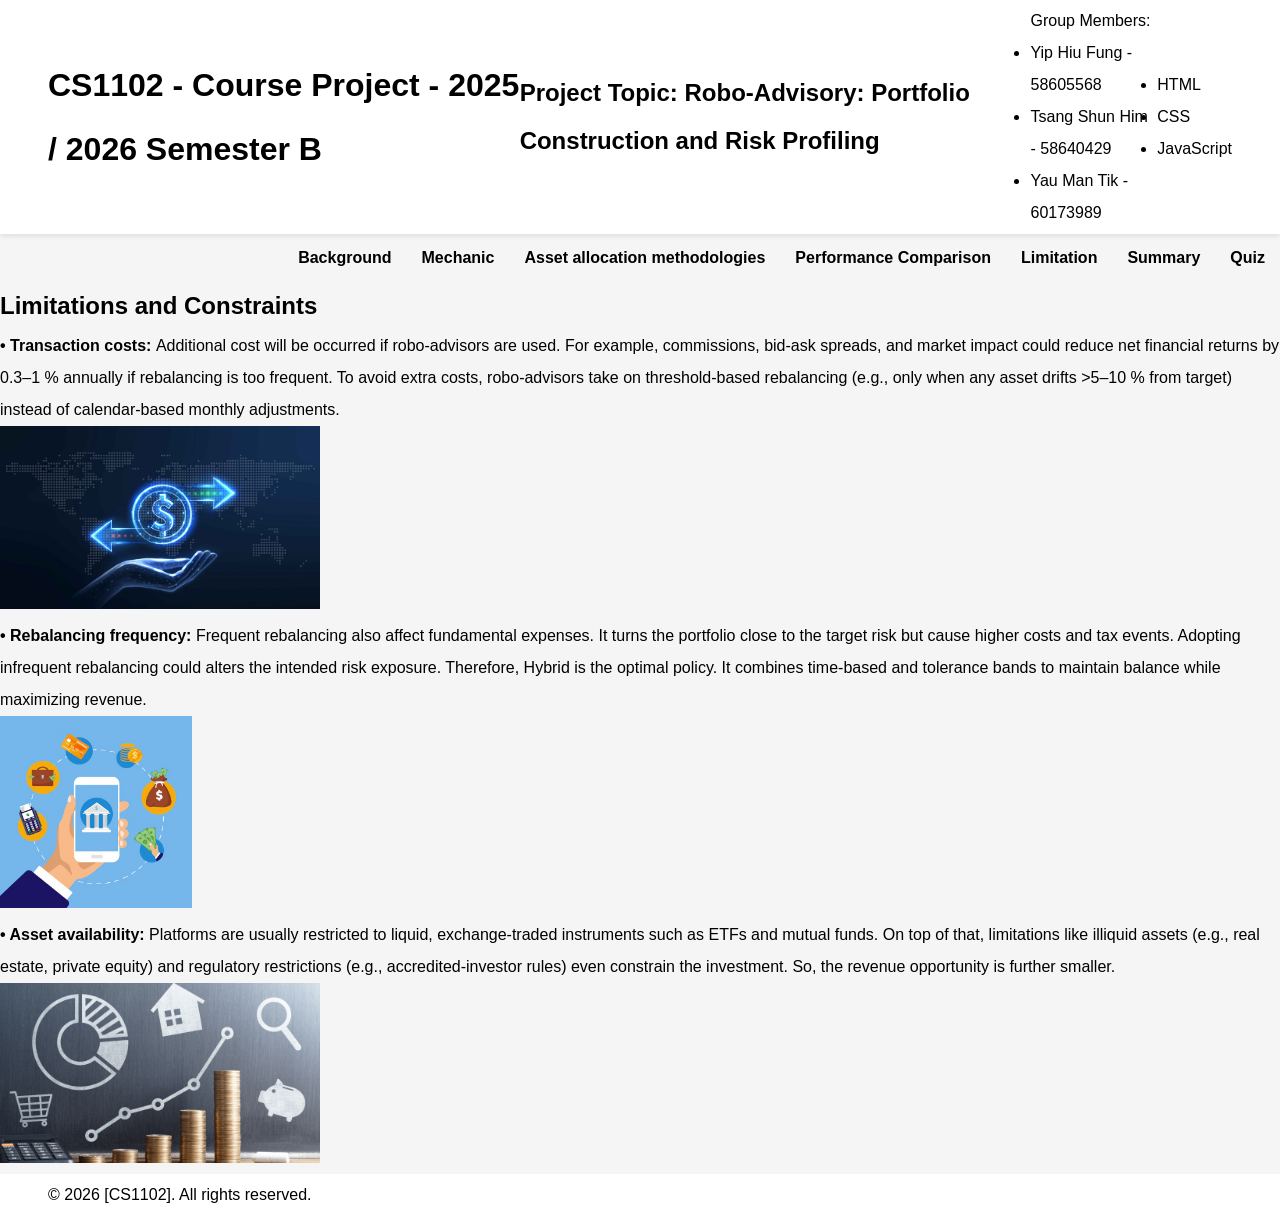
<file: limitation.html>
<!DOCTYPE html>
<html lang="en">
<head>
    <meta charset="UTF-8">
    <meta name="viewport" content="width=device-width, initial-scale=1.0">
    <title>Limitation - CS1102 Project</title>
    <link rel="stylesheet" href="styles.css">
</head>
<body>
    <header>
        <h1>CS1102 - Course Project - 2025 / 2026 Semester B</h1>
        <ul>
        <h2>Project Topic: Robo-Advisory: Portfolio Construction and Risk Profiling</h2>
        </ul>
        
        <ul>
            <p>Group Members: </p>
            <li>Yip Hiu Fung - 58605568</li>
            <li>Tsang Shun Him - 58640429</li>
            <li>Yau Man Tik - 60173989</li>
        </ul>

        <ul>
            <li>HTML</li>
            <li>CSS</li>
            <li>JavaScript</li>

        </ul>
    </header>
    <nav>
        <ul>
            <li><a href="index.html">Background</a></li>
            <li><a href="mechanic.html">Mechanic</a></li>
            <li><a href="mechanic2.html">Asset allocation methodologies</a></li>
            <li><a href="mechanic3.html">Performance Comparison</a></li>
            <li><a href="limitation.html">Limitation</a></li>
            <li><a href="summary.html">Summary</a></li>
            <li><a href="quiz.html">Quiz</a></li>
        </ul>
    </nav>
    <main>
        <h2>Limitations and Constraints</h2>

<p><strong>• Transaction costs: </strong>Additional cost will be occurred if robo-advisors are used. For example, commissions, bid-ask spreads, and market impact could reduce net financial returns by 0.3–1 % annually if rebalancing is too frequent. To avoid extra costs, robo-advisors take on threshold-based rebalancing (e.g., only when any asset drifts >5–10 % from target) instead of calendar-based monthly adjustments.</p>
<img src="AI-smart-finance-scaled.jpeg" style="max-width:25%; height:auto;">


<p><strong>• Rebalancing frequency: </strong>Frequent rebalancing also affect fundamental expenses. It turns the portfolio close to the target risk but cause higher costs and tax events. Adopting infrequent rebalancing could alters the intended risk exposure. Therefore, Hybrid is the optimal policy. It combines time-based and tolerance bands to maintain balance while maximizing revenue.</p><img src="mobile-banking-concept-money-transaction-business-mobile-payment-businessman-holds-phone_168129-2221.jpeg" style="max-width:15%; height:auto;">


<p><strong>• Asset availability: </strong>Platforms are usually restricted to liquid, exchange-traded instruments such as ETFs and mutual funds. On top of that, limitations like illiquid assets (e.g., real estate, private equity) and regulatory restrictions (e.g., accredited-investor rules) even constrain the investment. So, the revenue opportunity is further smaller.</p>
<img src="hjjhj.jpeg" style="max-width:25%; height:auto;">
    
    </main>
    <footer>
        <p>&copy; 2026 [CS1102]. All rights reserved.</p>
    </footer>
    <script src="script.js"></script>
</body>
</html>
</file>
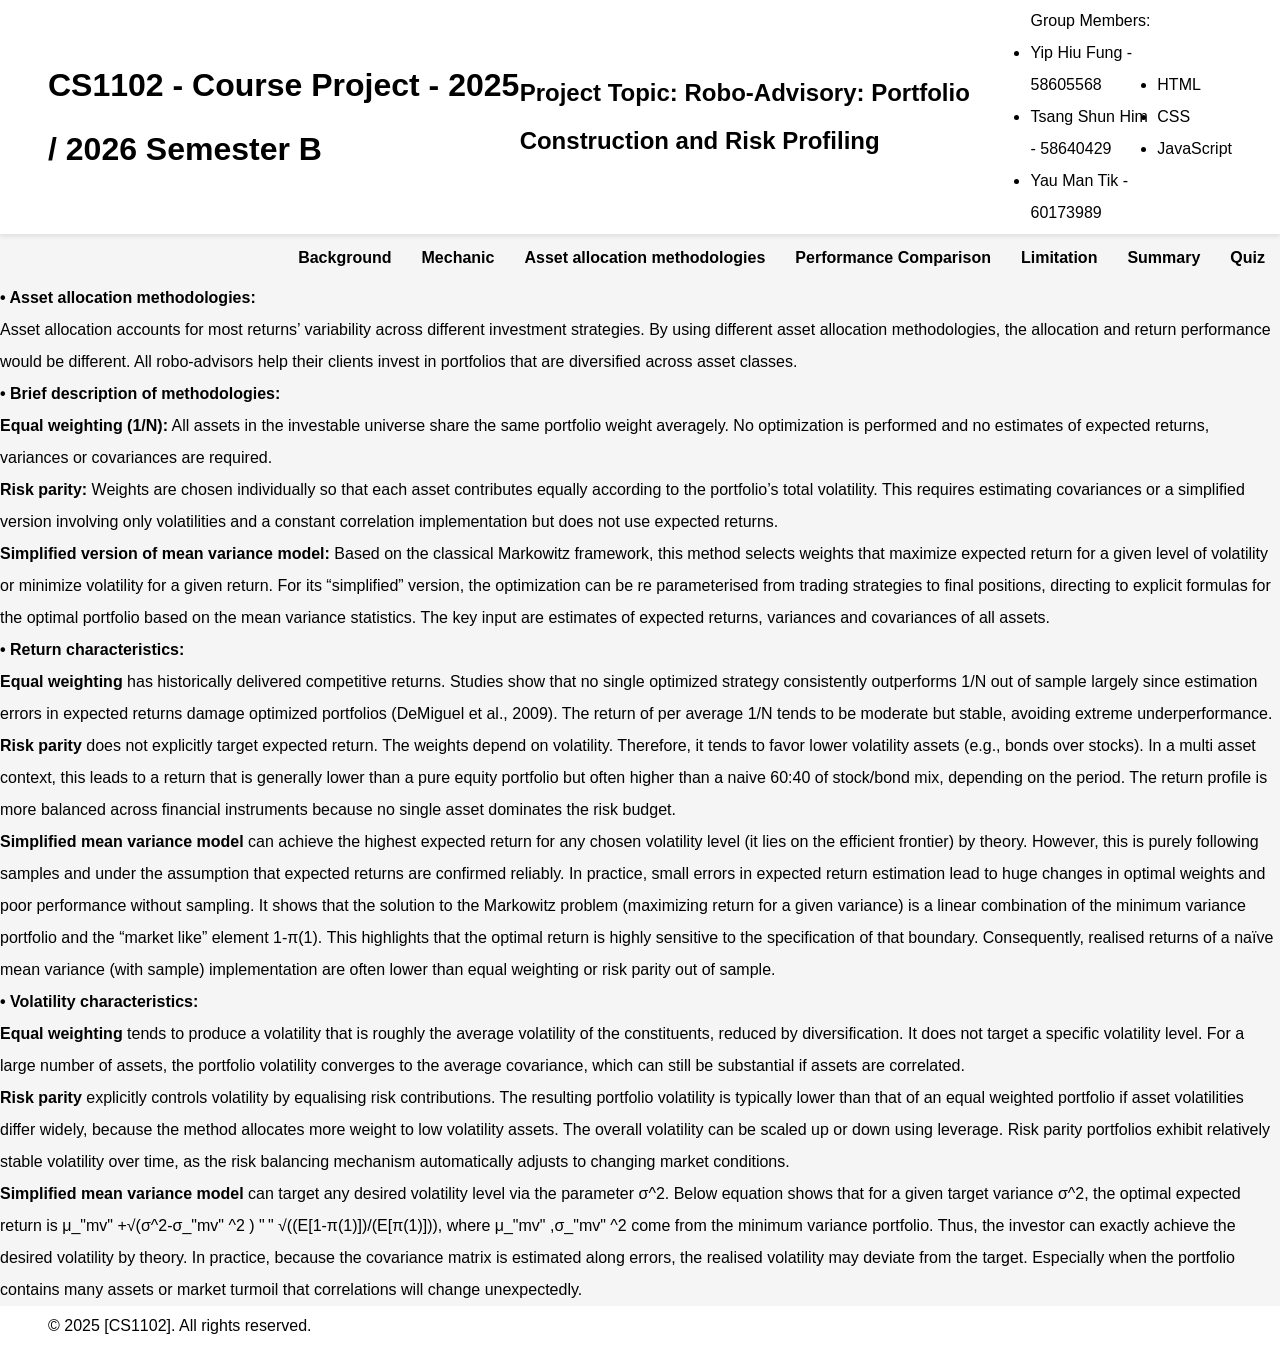
<file: mechanic2.html>
<!DOCTYPE html>
<html lang="en">
<head>
    <meta charset="UTF-8">
    <meta name="viewport" content="width=device-width, initial-scale=1.0">
    <title>Asset allocation methodologies - CS1102 Project</title>
    <link rel="stylesheet" href="styles.css">
</head>
<body>
    <header>
        <h1>CS1102 - Course Project - 2025 / 2026 Semester B</h1>
        <ul>
        <h2>Project Topic: Robo-Advisory: Portfolio Construction and Risk Profiling</h2>
        </ul>
        
        <ul>
            <p>Group Members: </p>
            <li>Yip Hiu Fung - 58605568</li>
            <li>Tsang Shun Him - 58640429</li>
            <li>Yau Man Tik - 60173989</li>
        </ul>

        <ul>
            <li>HTML</li>
            <li>CSS</li>
            <li>JavaScript</li>

        </ul>
    </header>
    <nav>
        <ul>
            <li><a href="index.html">Background</a></li>
            <li><a href="mechanic.html">Mechanic</a></li>
            <li><a href="mechanic2.html">Asset allocation methodologies</a></li>
            <li><a href="mechanic3.html">Performance Comparison</a></li>
            <li><a href="limitation.html">Limitation</a></li>
            <li><a href="summary.html">Summary</a></li>
            <li><a href="quiz.html">Quiz</a></li>
        </ul>
    </nav>
    <main>
        <p><strong>• Asset allocation methodologies:</strong></p>

<p>
    Asset allocation accounts for most returns’ variability across different investment strategies. By using different asset allocation methodologies, the allocation and return performance would be different. All robo-advisors help their clients invest in portfolios that are diversified across asset classes.
</p>


    <p><strong>• Brief description of methodologies:</strong></p>
<p><strong>Equal weighting (1/N):</strong> All assets in the investable universe share the same portfolio weight averagely. No optimization is performed and no estimates of expected returns, variances or covariances are required.</p>
    
<p><strong>Risk parity:</strong> Weights are chosen individually so that each asset contributes equally according to the portfolio’s total volatility. This requires estimating covariances or a simplified version involving only volatilities and a constant correlation implementation but does not use expected returns.</p>

<p><strong>Simplified version of mean variance model:</strong> Based on the classical Markowitz framework, this method selects weights that maximize expected return for a given level of volatility or minimize volatility for a given return. For its “simplified” version, the optimization can be re parameterised from trading strategies to final positions, directing to explicit formulas for the optimal portfolio based on the mean variance statistics. The key input are estimates of expected returns, variances and covariances of all assets.</p>


<p><strong>• Return characteristics:</strong></p>

    
<p><strong>Equal weighting</strong> has historically delivered competitive returns. Studies show that no single optimized strategy consistently outperforms 1/N out of sample largely since estimation errors in expected returns damage optimized portfolios (DeMiguel et al., 2009). The return of per average 1/N tends to be moderate but stable, avoiding extreme underperformance.</p>
    
<p><strong>Risk parity</strong> does not explicitly target expected return. The weights depend on volatility. Therefore, it tends to favor lower volatility assets (e.g., bonds over stocks). In a multi asset context, this leads to a return that is generally lower than a pure equity portfolio but often higher than a naive 60:40 of stock/bond mix, depending on the period. The return profile is more balanced across financial instruments because no single asset dominates the risk budget.</p>

<p><strong>Simplified mean variance model</strong> can achieve the highest expected return for any chosen volatility level (it lies on the efficient frontier) by theory. However, this is purely following samples and under the assumption that expected returns are confirmed reliably. In practice, small errors in expected return estimation lead to huge changes in optimal weights and poor performance without sampling. It shows that the solution to the Markowitz problem (maximizing return for a given variance) is a linear combination of the minimum variance portfolio and the “market like” element 1-π(1). This highlights that the optimal return is highly sensitive to the specification of that boundary. Consequently, realised returns of a naïve mean variance (with sample) implementation are often lower than equal weighting or risk parity out of sample.</p>


<p><strong>• Volatility characteristics:</strong></p>
<p><strong>Equal weighting</strong> tends to produce a volatility that is roughly the average volatility of the constituents, reduced by diversification. It does not target a specific volatility level. For a large number of assets, the portfolio volatility converges to the average covariance, which can still be substantial if assets are correlated.</p>
    
<p><strong>Risk parity</strong> explicitly controls volatility by equalising risk contributions. The resulting portfolio volatility is typically lower than that of an equal weighted portfolio if asset volatilities differ widely, because the method allocates more weight to low volatility assets. The overall volatility can be scaled up or down using leverage. Risk parity portfolios exhibit relatively stable volatility over time, as the risk balancing mechanism automatically adjusts to changing market conditions.</p>

<p><strong>Simplified mean variance model</strong> can target any desired volatility level via the parameter σ^2. Below equation shows that for a given target variance σ^2, the optimal expected return is μ_"mv" +√(σ^2-σ_"mv" ^2 ) " " √((E[1-π(1)])/(E[π(1)])), where μ_"mv" ,σ_"mv" ^2 come from the minimum variance portfolio. Thus, the investor can exactly achieve the desired volatility by theory. In practice, because the covariance matrix is estimated along errors, the realised volatility may deviate from the target. Especially when the portfolio contains many assets or market turmoil that correlations will change unexpectedly.</p>


    </main>
    <footer>
        <p>&copy; 2025 [CS1102]. All rights reserved.</p>
    </footer>
    <script src="script.js"></script>
</body>
</html>
</file>
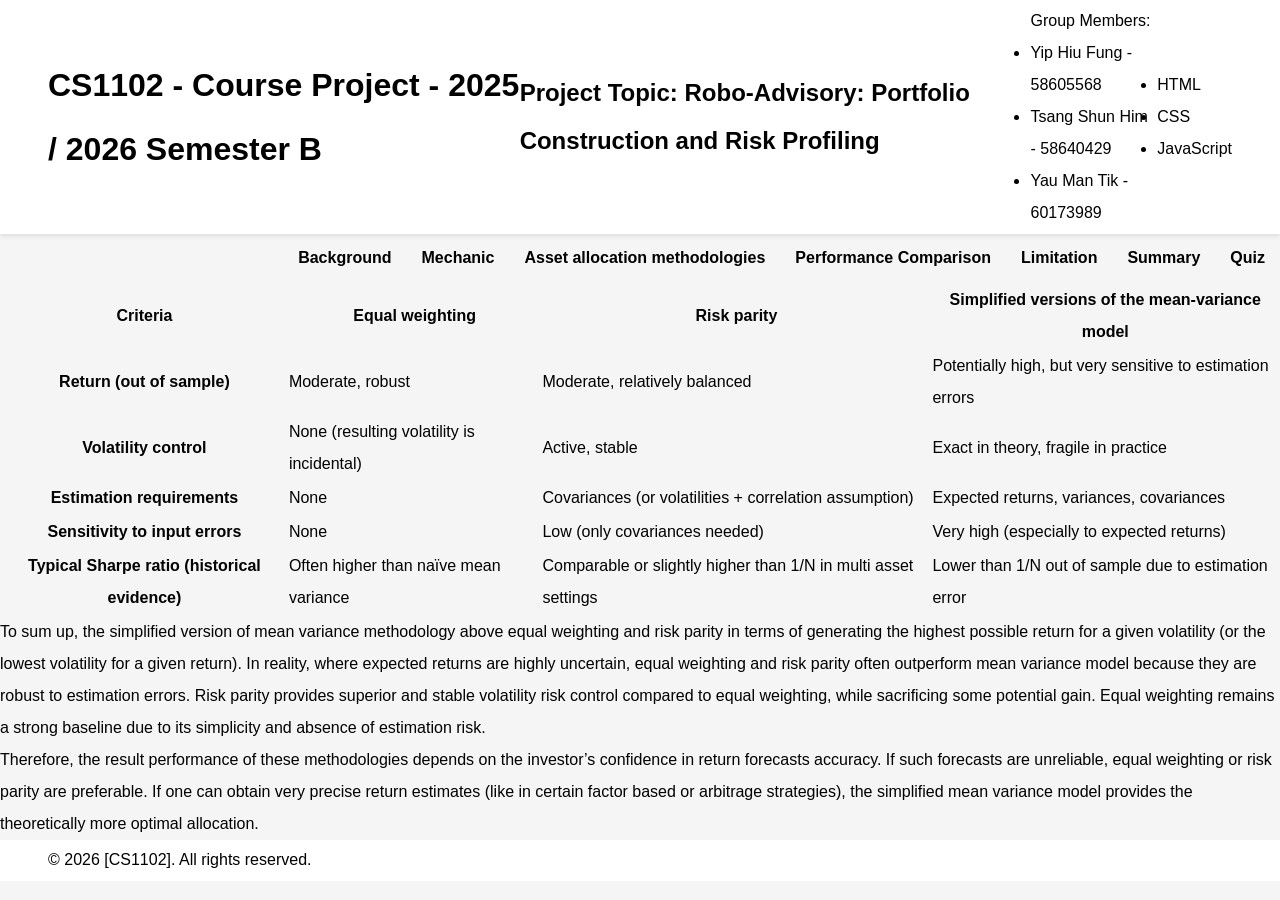
<file: mechanic3.html>
<!DOCTYPE html>
<html lang="en">
<head>
    <meta charset="UTF-8">
    <meta name="viewport" content="width=device-width, initial-scale=1.0">
    <title>Performance Comparison - CS1102 Project</title>
    <link rel="stylesheet" href="styles.css">
</head>
<body>
    <header>
        <h1>CS1102 - Course Project - 2025 / 2026 Semester B</h1>
        <ul>
        <h2>Project Topic: Robo-Advisory: Portfolio Construction and Risk Profiling</h2>
        </ul>
        
        <ul>
            <p>Group Members: </p>
            <li>Yip Hiu Fung - 58605568</li>
            <li>Tsang Shun Him - 58640429</li>
            <li>Yau Man Tik - 60173989</li>
        </ul>

        <ul>
            <li>HTML</li>
            <li>CSS</li>
            <li>JavaScript</li>

        </ul>
    </header>
    <nav>
        <ul>
            <li><a href="index.html">Background</a></li>
            <li><a href="mechanic.html">Mechanic</a></li>
            <li><a href="mechanic2.html">Asset allocation methodologies</a></li>
            <li><a href="mechanic3.html">Performance Comparison</a></li>
            <li><a href="limitation.html">Limitation</a></li>
            <li><a href="summary.html">Summary</a></li>
            <li><a href="quiz.html">Quiz</a></li>
        </ul>
    </nav>
    <main>
<table>
    <thread>
        <tr>
            <th scope="col">Criteria</th>
            <th scope="col">Equal weighting</th>
            <th scope="col">Risk parity</th>
            <th scope="col">Simplified versions of the mean-variance model</th>
        </tr>
    </thread>
    <tbody>
        <tr>
            <th scope="row">Return (out of sample)</th>
            <td>Moderate, robust</td>
            <td>Moderate, relatively balanced</td>
            <td>Potentially high, but very sensitive to estimation errors</td>
        </tr>

        <tr>
            <th scope="row">Volatility control</th>
            <td>None (resulting volatility is incidental)</td>
            <td>Active, stable</td>
            <td>Exact in theory, fragile in practice</td>
        </tr>

        <tr>
            <th scope="row">Estimation requirements</th>
            <td>None</td>
            <td>Covariances (or volatilities + correlation assumption)</td>
            <td>Expected returns, variances, covariances</td>
        </tr>

        <tr>
            <th scope="row">Sensitivity to input errors</th>
            <td>None</td>
            <td>Low (only covariances needed)</td>
            <td>Very high (especially to expected returns)</td>
        </tr>

        <tr>
            <th scope="row">Typical Sharpe ratio (historical evidence)</th>
            <td>Often higher than naïve mean variance</td>
            <td>Comparable or slightly higher than 1/N in multi asset settings</td>
            <td>Lower than 1/N out of sample due to estimation error</td>
        </tr>
    </tbody>
</table>


<p> To sum up, the simplified version of mean variance methodology above equal weighting and risk parity in terms of generating the highest possible return for a given volatility (or the lowest volatility for a given return). In reality, where expected returns are highly uncertain, equal weighting and risk parity often outperform mean variance model because they are robust to estimation errors. Risk parity provides superior and stable volatility risk control compared to equal weighting, while sacrificing some potential gain. Equal weighting remains a strong baseline due to its simplicity and absence of estimation risk.</p>



<p>Therefore, the result performance of these methodologies depends on the investor’s confidence in return forecasts accuracy. If such forecasts are unreliable, equal weighting or risk parity are preferable. If one can obtain very precise return estimates (like in certain factor based or arbitrage strategies), the simplified mean variance model provides the theoretically more optimal allocation.</p>


    
    </main>
    <footer>
        <p>&copy; 2026 [CS1102]. All rights reserved.</p>
    </footer>
    <script src="script.js"></script>
</body>
</html>
</file>
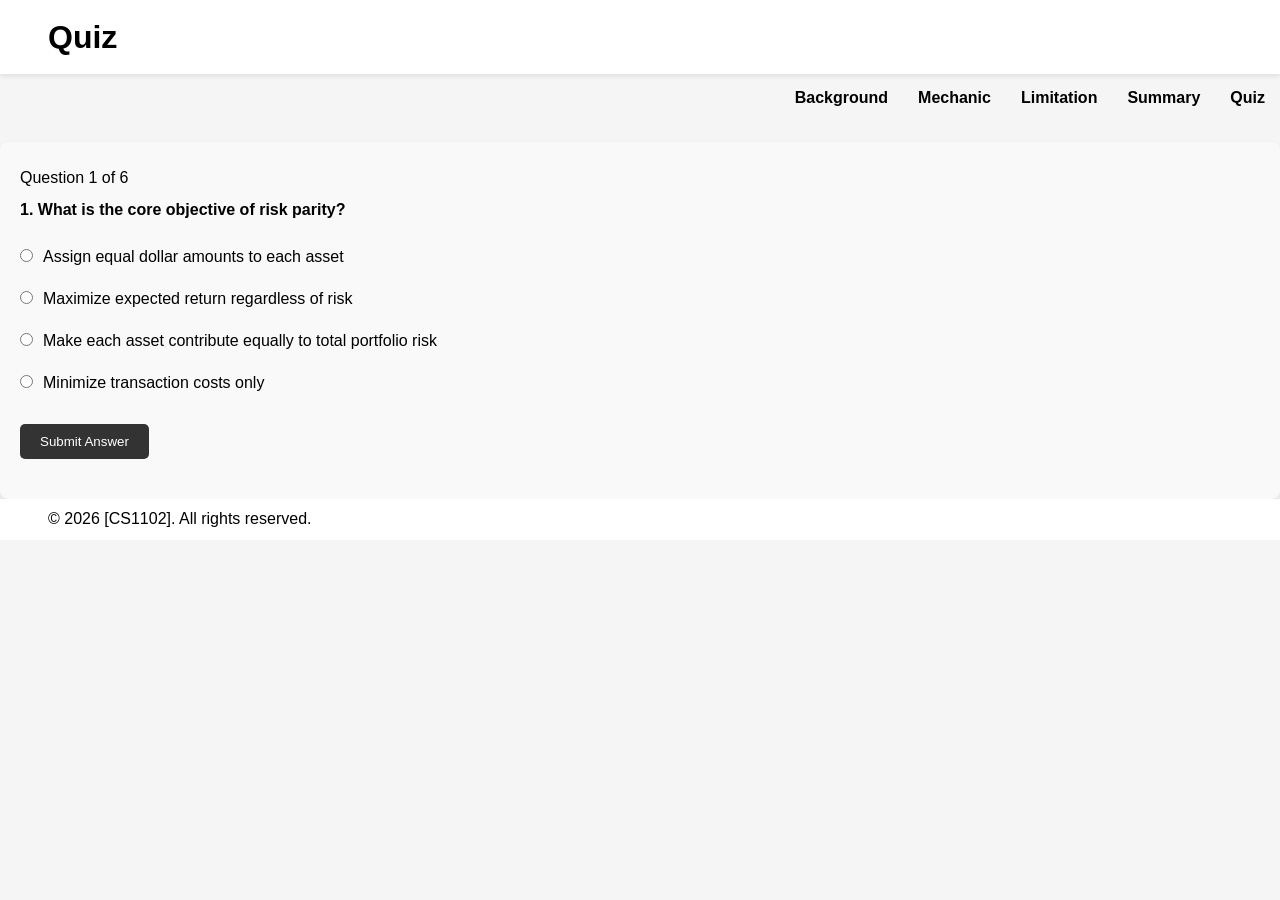
<file: Quiz.html>
<!DOCTYPE html>
<html lang="en">
<head>
    <meta charset="UTF-8">
    <meta name="viewport" content="width=device-width, initial-scale=1.0">
    <title>Quiz - CS1102 Project</title>
    <link rel="stylesheet" href="styles.css">
    <style>
        .quiz-container {
            background-color: #f9f9f9;
            padding: 20px;
            border-radius: 8px;
            box-shadow: 0 2px 4px rgba(0,0,0,0.1);
            margin-top: 20px;
        }
        .question {
            font-weight: bold;
            margin-bottom: 15px;
        }
        .options label {
            display: block;
            margin-bottom: 10px;
            cursor: pointer;
        }
        .options input[type="radio"] {
            margin-right: 10px;
        }
        .feedback {
            margin-top: 15px;
            font-weight: bold;
        }
        .feedback.correct {
            color: green;
        }
        .feedback.incorrect {
            color: red;
        }
        button {
            margin-top: 15px;
            padding: 10px 20px;
            background-color: #333;
            color: white;
            border: none;
            border-radius: 5px;
            cursor: pointer;
        }
        button:disabled {
            background-color: #ccc;
            cursor: not-allowed;
        }
        #next-question {
            display: none;
        }
        #score-container {
            margin-top: 20px;
            font-size: 1.2em;
            font-weight: bold;
        }
    </style>
</head>
<body>
    <header>
        <h1>Quiz</h1>
    </header>
    <nav>
        <ul>
            <li><a href="index.html">Background</a></li>
            <li><a href="mechanic.html">Mechanic</a></li>
            <li><a href="limitation.html">Limitation</a></li>
            <li><a href="summary.html">Summary</a></li>
            <li><a href="quiz.html">Quiz</a></li>
        </ul>
    </nav>
    <main>
        <div class="quiz-container">
            <div id="question-number"></div>
            <div id="question-text" class="question"></div>
            <form id="quiz-form">
                <div id="options" class="options">
                </div>
                <button type="submit" id="submit-answer">Submit Answer</button>
            </form>
            <div id="feedback" class="feedback"></div>
            <button id="next-question">Next Question</button>
            <div id="score-container"></div>
        </div>
    </main>
    <footer>
        <p>&copy; 2026 [CS1102]. All rights reserved.</p>
    </footer>
    <script src="script.js"></script>
</body>
</html>
</file>
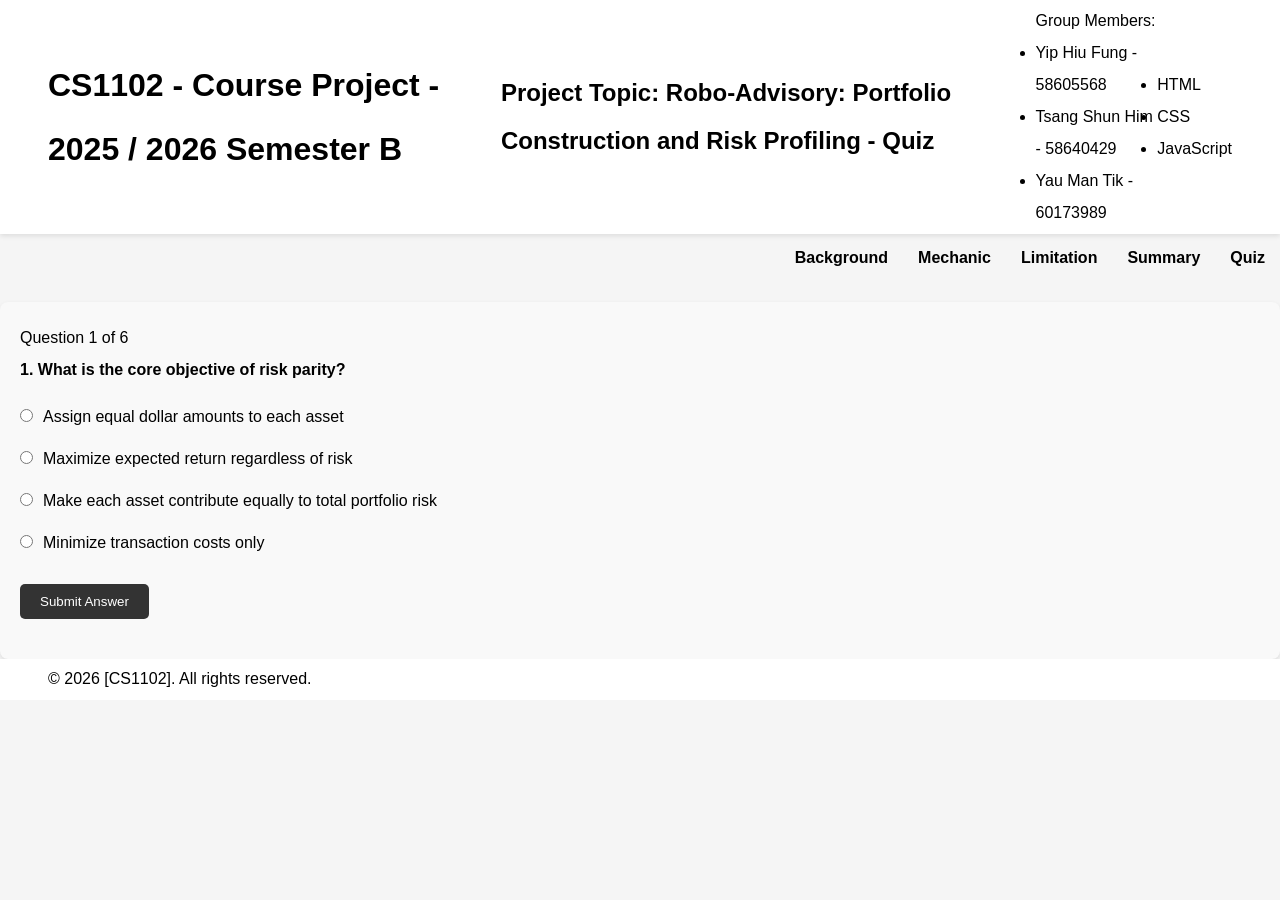
<file: quiz.html>
<!DOCTYPE html>
<html lang="en">
<head>
    <meta charset="UTF-8">
    <meta name="viewport" content="width=device-width, initial-scale=1.0">
    <title>Quiz - CS1102 Project</title>
    <link rel="stylesheet" href="styles.css">
    <style>
        .quiz-container {
            background-color: #f9f9f9;
            padding: 20px;
            border-radius: 8px;
            box-shadow: 0 2px 4px rgba(0,0,0,0.1);
            margin-top: 20px;
        }
        .question {
            font-weight: bold;
            margin-bottom: 15px;
        }
        .options label {
            display: block;
            margin-bottom: 10px;
            cursor: pointer;
        }
        .options input[type="radio"] {
            margin-right: 10px;
        }
        .feedback {
            margin-top: 15px;
            font-weight: bold;
        }
        .feedback.correct {
            color: green;
        }
        .feedback.incorrect {
            color: red;
        }
        button {
            margin-top: 15px;
            padding: 10px 20px;
            background-color: #333;
            color: white;
            border: none;
            border-radius: 5px;
            cursor: pointer;
        }
        button:disabled {
            background-color: #ccc;
            cursor: not-allowed;
        }
        #next-question {
            display: none;
        }
        #score-container {
            margin-top: 20px;
            font-size: 1.2em;
            font-weight: bold;
        }
    </style>
</head>
<body>
    <header>
        <h1>CS1102 - Course Project - 2025 / 2026 Semester B</h1>
        <ul>
        <h2>Project Topic: Robo-Advisory: Portfolio Construction and Risk Profiling - Quiz</h2>
        </ul>
        
        <ul>
            <p>Group Members: </p>
            <li>Yip Hiu Fung - 58605568</li>
            <li>Tsang Shun Him - 58640429</li>
            <li>Yau Man Tik - 60173989</li>
        </ul>

        <ul>
            <li>HTML</li>
            <li>CSS</li>
            <li>JavaScript</li>

        </ul>
    </header>    <nav>
        <ul>
            <li><a href="index.html">Background</a></li>
            <li><a href="mechanic.html">Mechanic</a></li>
            <li><a href="limitation.html">Limitation</a></li>
            <li><a href="summary.html">Summary</a></li>
            <li><a href="quiz.html">Quiz</a></li>
        </ul>
    </nav>
    <main>
        <div class="quiz-container">
            <div id="question-number"></div>
            <div id="question-text" class="question"></div>
            <form id="quiz-form">
                <div id="options" class="options">
                </div>
                <button type="submit" id="submit-answer">Submit Answer</button>
            </form>
            <div id="feedback" class="feedback"></div>
            <button id="next-question">Next Question</button>
            <div id="score-container"></div>
        </div>
    </main>
    <footer>
        <p>&copy; 2026 [CS1102]. All rights reserved.</p>
    </footer>
    <script src="script.js"></script>
</body>
</html>
</file>
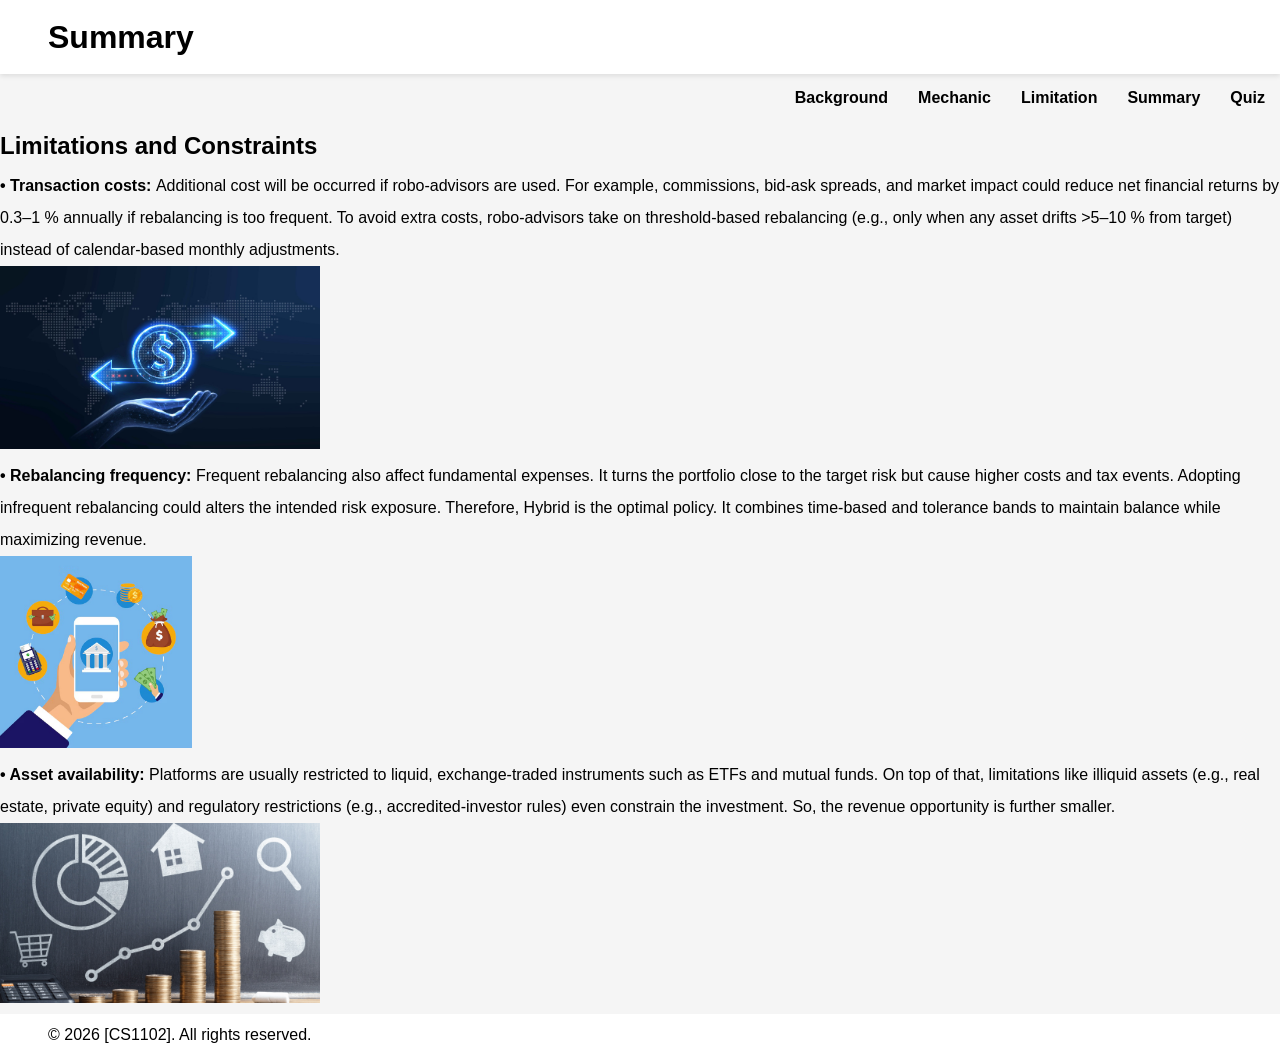
<file: Summary.html>
<!DOCTYPE html>
<html lang="en">
<head>
    <meta charset="UTF-8">
    <meta name="viewport" content="width=device-width, initial-scale=1.0">
    <title>Summary - CS1102 Project</title>
    <link rel="stylesheet" href="styles.css">
</head>
<body>
    <header>
        <h1>Summary</h1>
    </header>
    <nav>
        <ul>
            <li><a href="index.html">Background</a></li>
            <li><a href="mechanic.html">Mechanic</a></li>
            <li><a href="limitation.html">Limitation</a></li>
            <li><a href="summary.html">Summary</a></li>
            <li><a href="quiz.html">Quiz</a></li>
        </ul>
    </nav>
    <main>
        <h2>Limitations and Constraints</h2>

<p><strong>• Transaction costs: </strong>Additional cost will be occurred if robo-advisors are used. For example, commissions, bid-ask spreads, and market impact could reduce net financial returns by 0.3–1 % annually if rebalancing is too frequent. To avoid extra costs, robo-advisors take on threshold-based rebalancing (e.g., only when any asset drifts >5–10 % from target) instead of calendar-based monthly adjustments.</p>
<img src="AI-smart-finance-scaled.jpeg" style="max-width:25%; height:auto;">


<p><strong>• Rebalancing frequency: </strong>Frequent rebalancing also affect fundamental expenses. It turns the portfolio close to the target risk but cause higher costs and tax events. Adopting infrequent rebalancing could alters the intended risk exposure. Therefore, Hybrid is the optimal policy. It combines time-based and tolerance bands to maintain balance while maximizing revenue.</p><img src="mobile-banking-concept-money-transaction-business-mobile-payment-businessman-holds-phone_168129-2221.jpeg" style="max-width:15%; height:auto;">


<p><strong>• Asset availability: </strong>Platforms are usually restricted to liquid, exchange-traded instruments such as ETFs and mutual funds. On top of that, limitations like illiquid assets (e.g., real estate, private equity) and regulatory restrictions (e.g., accredited-investor rules) even constrain the investment. So, the revenue opportunity is further smaller.</p>
<img src="hjjhj.jpeg" style="max-width:25%; height:auto;">
    
    </main>
    <footer>
        <p>&copy; 2026 [CS1102]. All rights reserved.</p>
    </footer>
    <script src="script.js"></script>
</body>
</html>
</file>
<file: styles.css>
* {
    margin: 0;
    padding: 0;
    box-sizing: border-box;
    font-family: Arial, sans-serif;
}

body {
    background-color: #f5f5f5;
    color: #000; 
    line-height: 2.0;
}

/* Header */
header {
    display: flex;
    justify-content: space-between;
    align-items: center;
    padding: 0.3rem 3rem; 
    background-color: #fff;
    box-shadow: 0 2px 5px rgba(0, 0, 0, 0.1);
}

.logo img {
    width: 3rem; 
    height: auto;
    display: block;
}

/* Header-navigation */
nav ul {
    list-style: none;
    display: flex;
    justify-content: flex-end;
}

nav ul li a {
    text-decoration: none;
    color: #000; 
    margin-bottom: 0;
    display: inline-block;
    position: relative;
    padding: 8px 15px;  
    font-weight:bold;  
}

nav ul li a:hover {
    background-color: rgba(0, 0, 0, 0.1); 
    z-index: 1;
}

/* Header-navigation-dropdown */
.dropdown {
    position: relative;
}

.dropdown-menu {
    display: none;
    position: absolute;
    top: 100%;
    left: 0;
    background-color: #fff;
    box-shadow: 0 2px 5px rgba(0, 0, 0, 0.1);
    list-style: none;
    padding: 0;
    margin: 0;
}

.dropdown-menu li a {
    display: block;
    padding: 8px 15px;
    text-decoration: none;
    color: #000;
}

.dropdown-menu li a:hover {
    background-color: rgba(0, 0, 0, 0.1);
}

.dropdown:hover .dropdown-menu {
    display: block;
}

/* Hero Section */
.hero {
    display: flex;
    justify-content: center;
    align-items: center;
    padding: 3rem;
    min-height: 12rem; 
    background-image: url('hero.jpeg');
    background-size: cover;
    background-position: center;
    background-attachment: fixed;
    background-repeat: no-repeat;
}

.hero-text h1 {
    color: #ffffff;
    text-align: center;
    font-size: 3rem; 
    line-height: 1.2;
    font-weight: bold;
}

/* Student ID Section */
.sid {
    background-color: #fff;
    color: #000;
    padding: 1.5rem 3rem;
}

.sid p {
    margin-bottom: 0.5rem;
    font-size: 0.875rem; 
}

/* Content Section */
.content {
    max-width: 50rem; 
    margin: 0 auto;
    padding: 1.5rem 3rem;
}

.content h2 {
    font-size: 1.8rem;
    margin-top: 1.5rem;
    color: #000;
}

.content p {
    margin-bottom: 1rem;
    color: #000;
}

/* Footer-references Section */
footer {
    display: flex;
    justify-content: space-between;
    align-items: center;
    padding: 0.3rem 3rem; 
    background-color: #fff;
}

.references h3 {
    font-size: 1.2em;
    margin-bottom: 10px;
    color: #333;
}

.references li {
    list-style: none; 
    padding: 0;
    font-size: 1em;
    margin-bottom: 3px; 
    text-indent: -0.5in; 
    padding-left: 0.5in; 
}



/* Bottom navigation for button */
.Bottom-navigation {
    display: flex;
    justify-content: space-between;
    align-items: center;
    padding: 20px;
    background-color: #f4f4f4;
    border-top: 1px solid #ddd;
    position: sticky;
    bottom: 0;
    width: 100%;
}

.Bottom-nav_button {
    text-decoration: none;
    color: #333;
    font-weight: bold;
    padding: 10px 20px;
    border: 2px solid #333;
    border-radius: 5px;
    transition: background-color 0.3s, color 0.3s;
}

.Bottom-nav_button:hover {
    background-color: #333;
    color: #fff;
}

.previous {
    margin-left: 20px;
}

.next {
    margin-right: 20px;
    margin-left: auto;
}


/* Content of Blockchain Architecture Section */
.content-Architecture {
    max-width: 50rem; 
    margin: 0 auto;
    padding: 1.5rem 3rem;
    
}

.content-Architecture::before {
    content: "";
    position: absolute;
    top: 0;
    left: 0;
    width: 100%;
    height: 100%;
    background-image:url('hero.jpeg');
    opacity: 0.1; 
    z-index: -1; 
}

.content-Architecture h2 {
    font-size: 1.8rem;
    margin-top: 1.5rem;
    color: #000;
}

.content-Architecture p {
    margin-bottom: 1rem;
    color: #000;
    font-size: 1rem;

}


/* Content of Consensus Mechanisms Section */
.content-Consensus_Mechanisms {
    max-width: 50rem; 
    margin: 0 auto;
    padding: 1.5rem 3rem;
    
}

.content-Consensus_Mechanisms::before {
    content: "";
    position: absolute;
    top: 0;
    left: 0;
    width: 100%;
    height: 100%;
    background-image:url('hero.jpeg');
    opacity: 0.1; 
    z-index: -1; 
}

.content-Consensus_Mechanisms h2 {
    font-size: 1.8rem;
    margin-top: 1.5rem;
    color: #000;
}

.content-Consensus_Mechanisms p {
    margin-bottom: 1rem;
    color: #000;
    font-size: 1rem;
}


/* quiz */
.hidden {
    display: none;
}

#question-container {
    padding: 20px;
    border: 1px solid #ddd;
    border-radius: 5px;
}

.option-btn {
    padding: 10px 15px;
    margin: 5px;
    cursor: pointer;
    border: 1px solid #ccc;
    border-radius: 4px;
    background-color: #f9f9f9;
}
.option-btn.selected {
    background-color: #d3e4ff;
}

#result-container {
    padding: 20px;
    border: 1px solid #ddd;
    border-radius: 5px;
    background-color: #fff;
}

.progress-bar {
    width: 100%;
    height: 20px;
    background-color: #f0f0f0;
    padding: 5px;
    border-radius: 5px;
}
#progress-fill {
    height: 100%;
    background-color: #4caf50;
    width: 0;
    transition: width 0.3s;
    border-radius: 3px;
}

#question {
    padding: 10px 0;
    font-size: 1.5em;
}

#progress {
    padding: 10px 0;
    font-size: 1em;
}

.correct-answer {
    color: green;
}

#result-feedback {
    padding: 15px;
}
#result-feedback li {
    padding: 10px 0;
}
</file>
